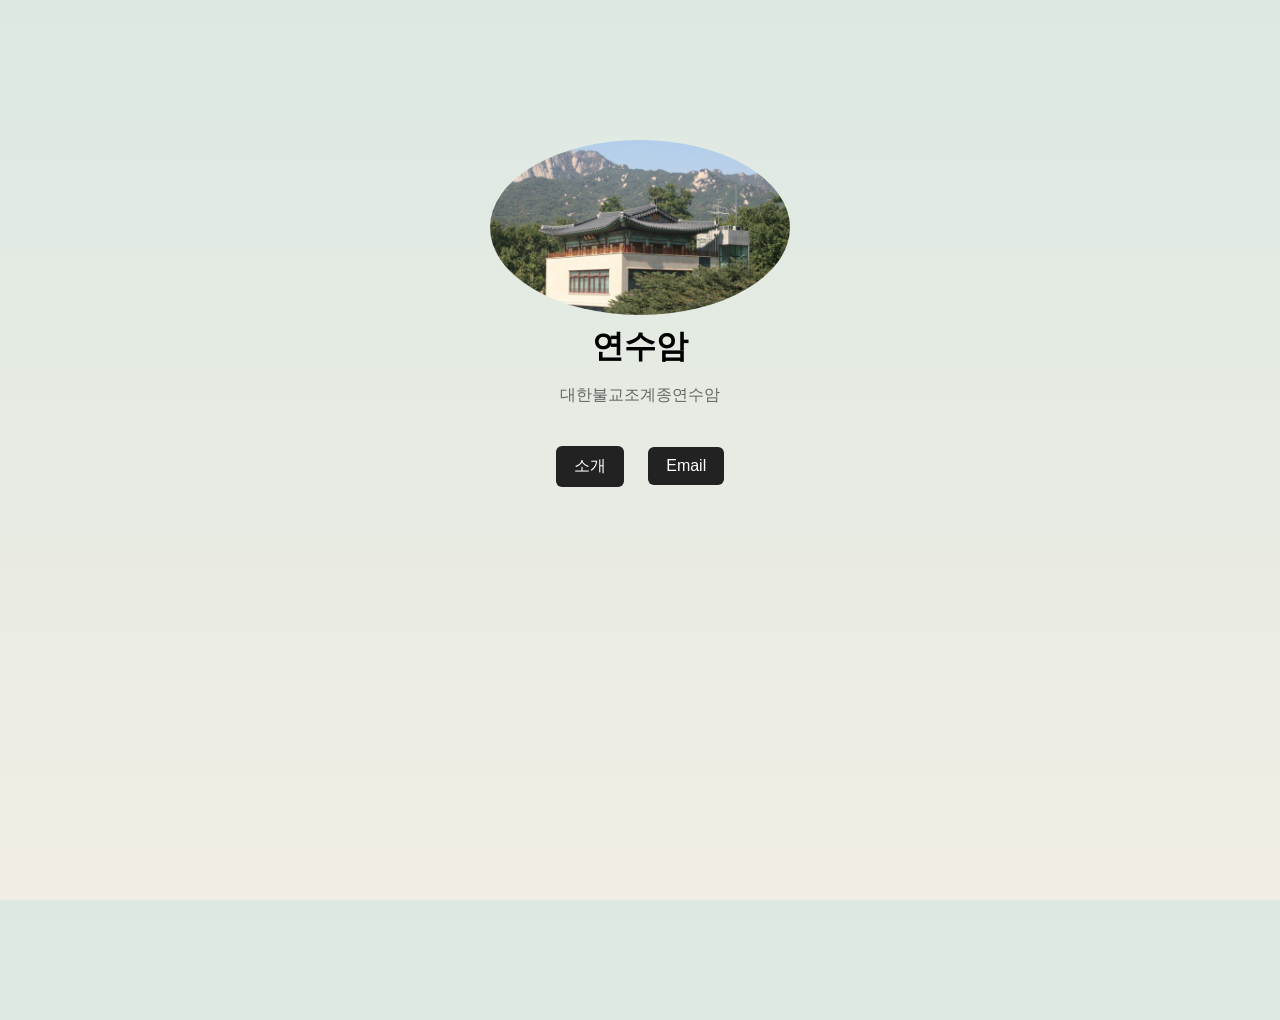
<file: index.html>
<!DOCTYPE html>
<html>
<head>
<meta charset="UTF-8">
<meta name="viewport" content="width=device-width, initial-scale=1.0">
<title>대한불교조계종 연수암</title>
<link rel="stylesheet" href="style.css">
</head>

<body>

<div class="container">

<img src="profile.jpg" class="profile">

<h1>연수암</h1>

<p class="bio">대한불교조계종연수암
</p>

<div class="links">
<a href="about.html">소개</a>
<a href="mailto:leonids10th@gmail.com">Email</a>
</div>

</div>

</body>
</html>
</file>
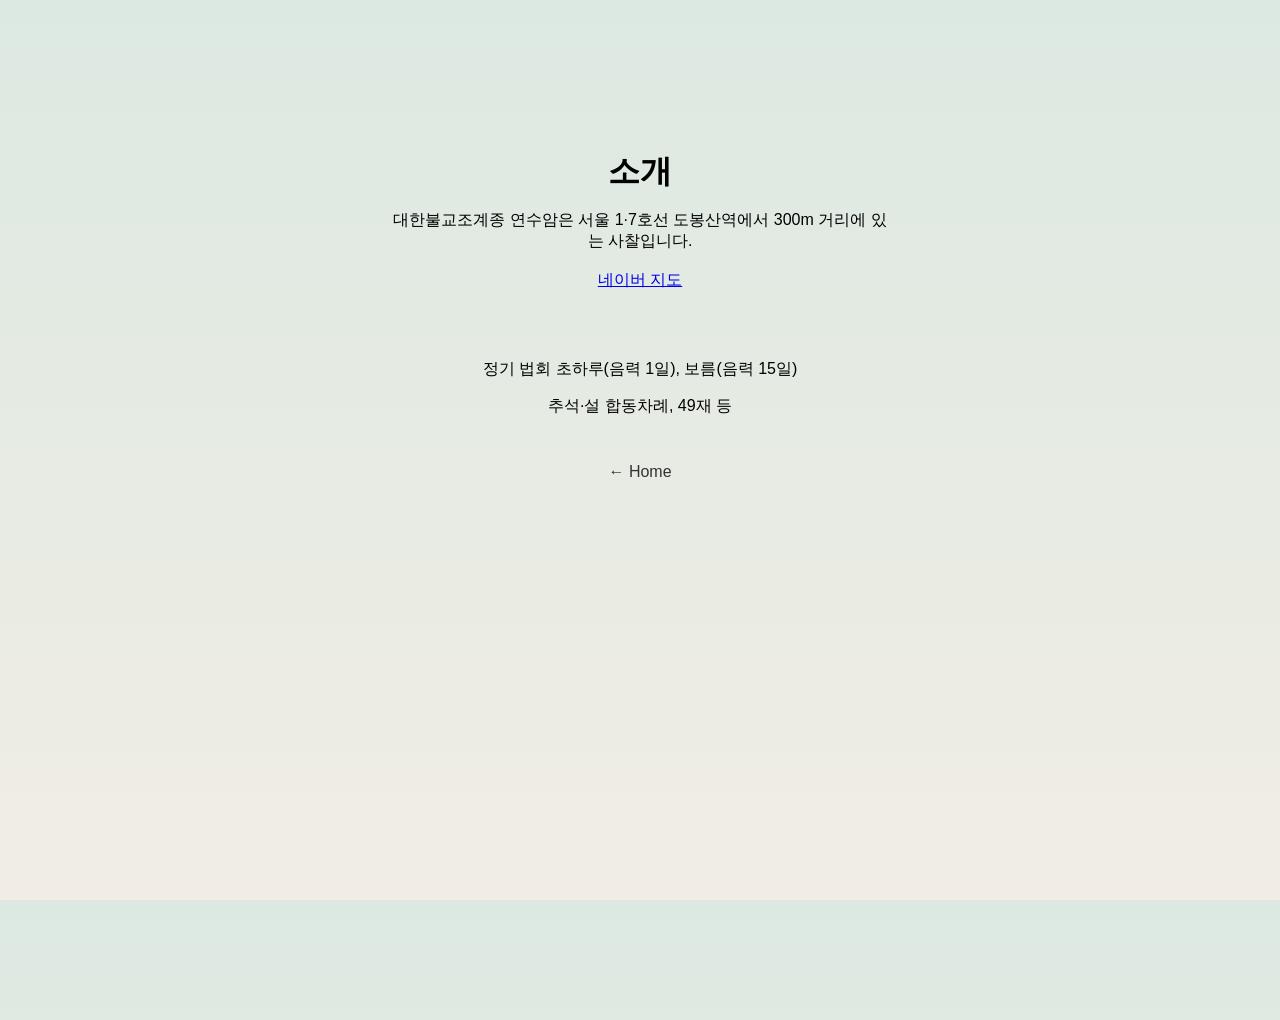
<file: about.html>
<!DOCTYPE html>
<html>
<head>
<meta charset="UTF-8">
<meta name="viewport" content="width=device-width, initial-scale=1.0">
<title>About</title>
<link rel="stylesheet" href="style.css">
</head>

<body>

<div class="container">

<h1>소개</h1>

<p>
대한불교조계종 연수암은
  서울 1·7호선 도봉산역에서 300m 거리에 있는 사찰입니다.

  <br></br>

<a href="https://naver.me/GQGmSRKS" target="_blank">네이버 지도</a>

</p>
  <br></br>
<p>
정기 법회
  초하루(음력 1일), 보름(음력 15일)
</p>

<p>
추석·설 합동차례, 49재 등
</p>

  

<a class="back" href="index.html">← Home</a>

</div>

</body>
</html>
</file>
<file: style.css>
html, body {
  height: 100%;
  margin: 0;
}

body{
font-family: -apple-system, BlinkMacSystemFont, sans-serif;
background: linear-gradient(180deg,#DCE9E2,#F1EDE4);
margin:0;
}

.container{
max-width:500px;
margin:120px auto;
text-align:center;
padding:20px;
}

.profile{
width:300px;
  max-width: 300px;
height:auto;
  display: block;
border-radius:50%;
object-fit:cover;  margin: 0 auto;  
}

h1{
margin:10px 0;
font-size:32px;
}

.bio{
color:#666;
margin-bottom:30px;
}

.links a{
display:inline-block;
margin:10px;
padding:10px 18px;
background:#222;
color:white;
text-decoration:none;
border-radius:6px;
}

.links a:hover{
background:#555;
}

.back{
display:inline-block;
margin-top:30px;
text-decoration:none;
color:#333;
}
</file>
